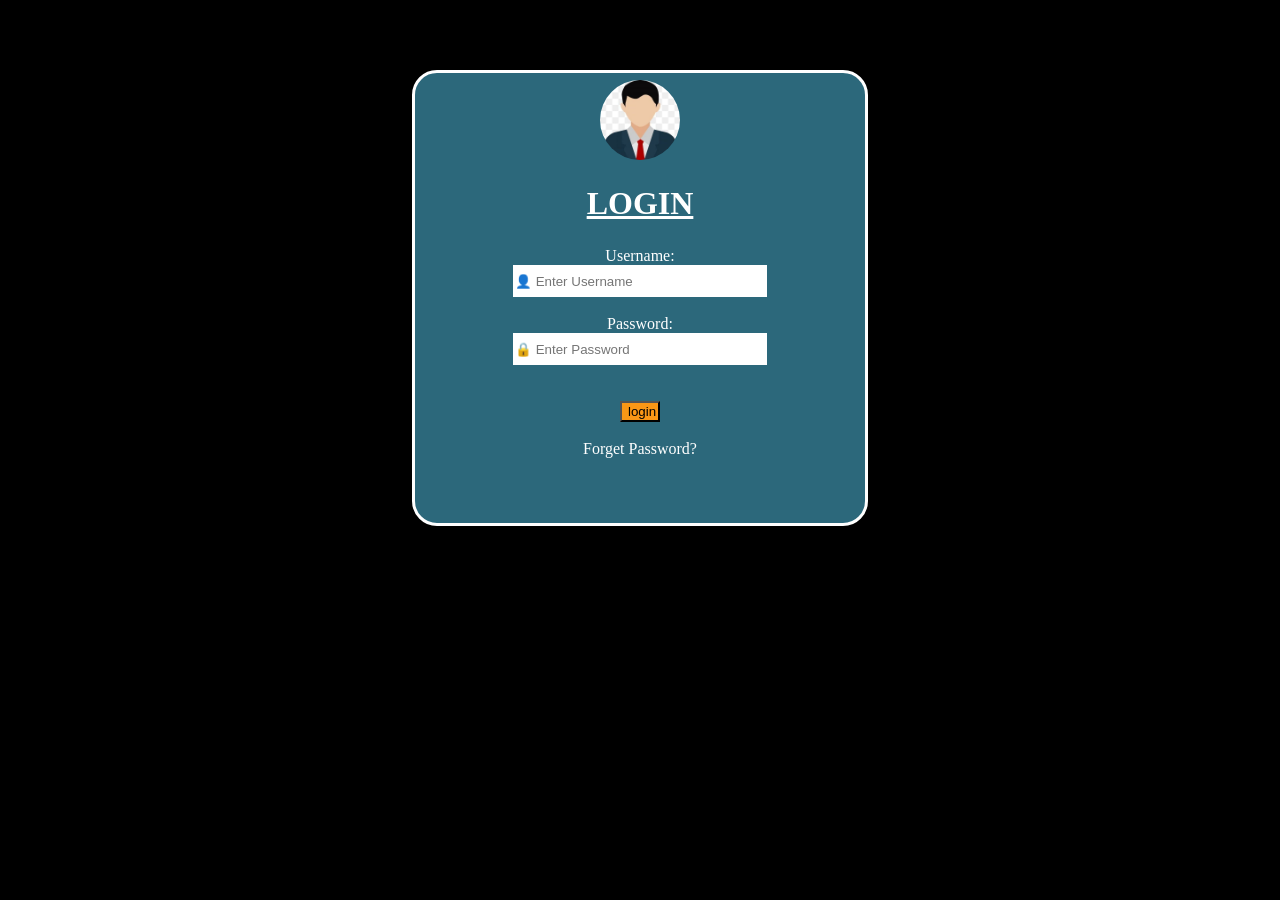
<file: index.html>
<!DOCTYPE html>
<html lang="en">
<head>
    <title>login form</title>
    <link rel="stylesheet" href="style.css">
    
</head>
<body>
<div id="outer">
<div id="inner">

</div>
<h1>LOGIN</h1>
<label>Username: </label>
<input type"Username" class="box" placeholder="&#128100; Enter Username">
<br>
<label>Password: </label>
<input type"Password" class="box" placeholder="&#128274; Enter Password">
<br><br>
<button>login</button><br>

<a href="#">Forget Password?</a>

</div>
</body>
</html>
</file>
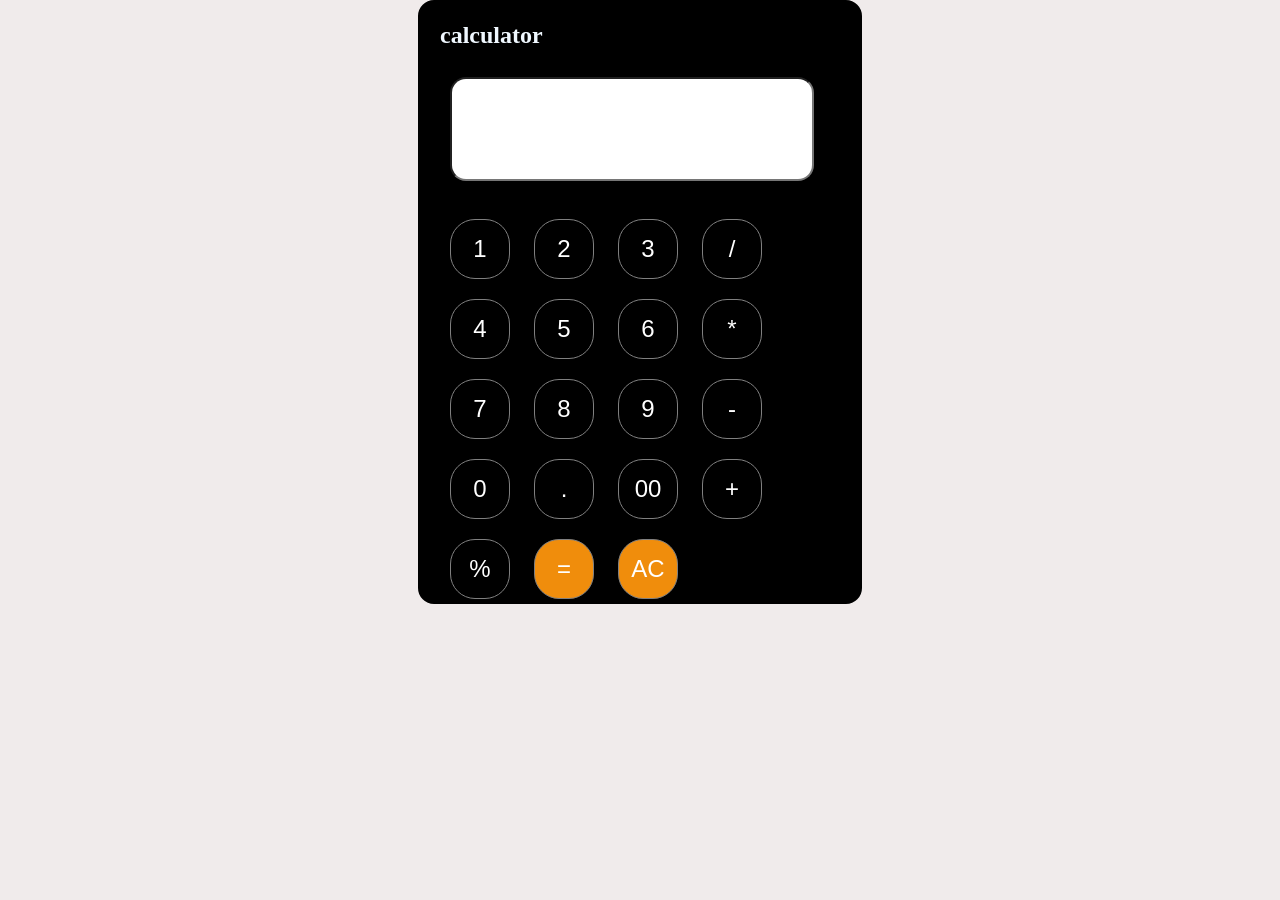
<file: calculator.html>
<!DOCTYPE html>
<html lang="en">
<head>
    <meta charset="UTF-8">
    <meta name="viewport" content="width=device-width, initial-scale=1.0">
    <title>calculator</title>
    <link rel="stylesheet"  href="calculatorcss.css" >
</head>
<body>
    <div class="calculator">
    <h2><b>calculator</b></h2>
    <br>
    <input type="text" id="Itaking">
    
    <!-- number buttons -->
     <div>
     <br>
     <button class="button" onclick="press('1')">1</button>
     <button class="button" onclick="press('2')">2</button>
     <button class="button" onclick="press('3')">3</button>
     <button class="button" onclick="press('/')">/</button>
     <br>
     </div>
     <div>
     <button  onclick="press('4')">4</button>
     <button  onclick="press('5')">5</button>
     <button  onclick="press('6')">6</button>
     <button  onclick="press('*')">*</button>
     <br>
</div>
<div>
     <button  onclick="press('7')">7</button>
     <button  onclick="press('8')">8</button>
     <button  onclick="press('9')">9</button>
     <button  onclick="press('-')">-</button>
     <br></div>
<div>
     <button  onclick="press('0')">0</button>
     <button  onclick="press('.')">.</button>
     <button  onclick="press('00')">00</button>
     <button  onclick="press('+')">+</button>
     <br></div>
     <div>
     <button  onclick="press('%')">%</button>
     <button  id="equalbutton" onclick="calculate('=')">=</button>

     <button id="ACbutton" onclick="clearall( )">AC</button></div>

     </div>
     <script src="calculatorjs.js"> </script>
</body>
</html>
</file>
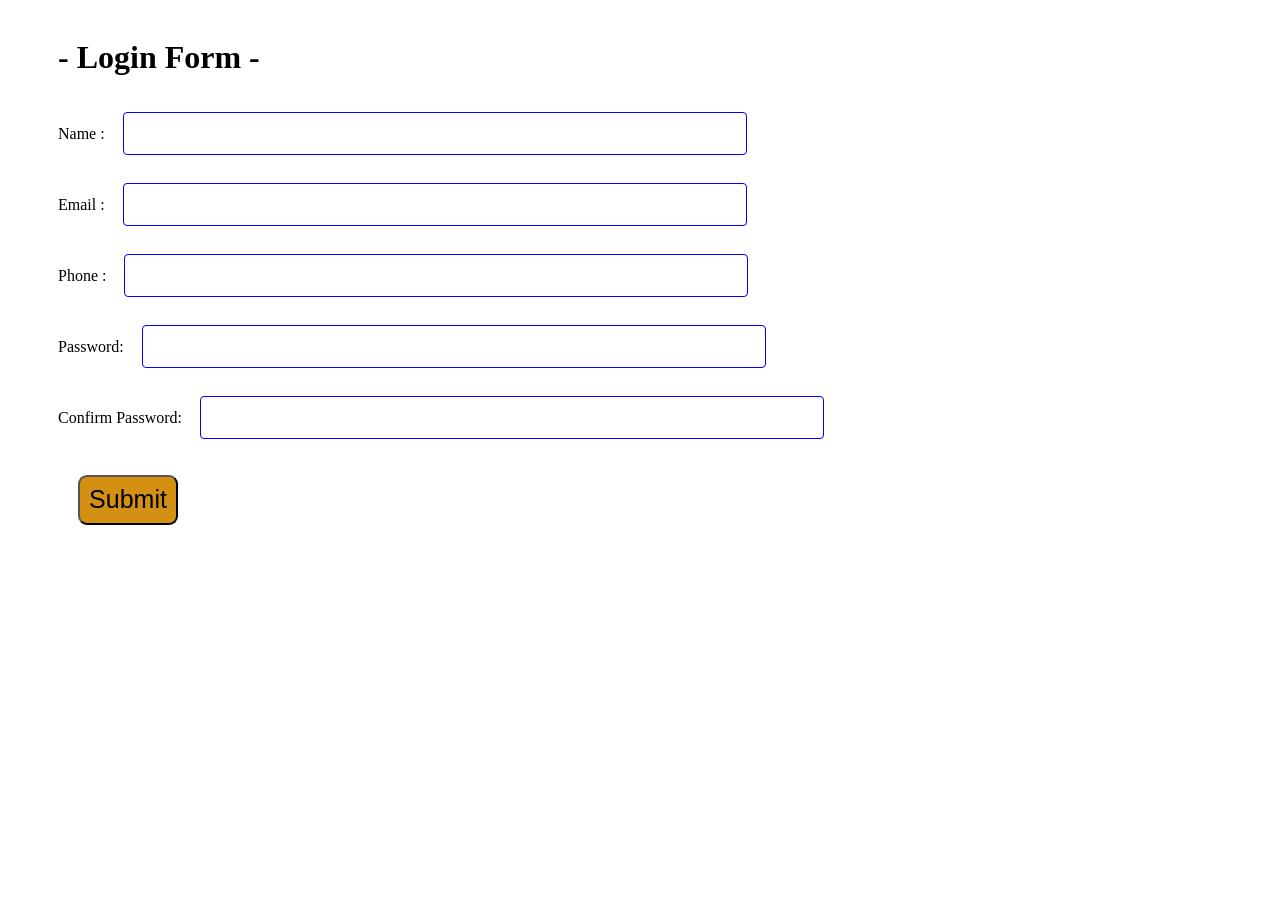
<file: LoginFormVali.html>
<!DOCTYPE html>
<html lang="en">
<head>
    <meta charset="UTF-8">
    <meta name="viewport" content="width=device-width, initial-scale=1.0">
    <title>Login Form Validation</title>
    <link rel="stylesheet" href="LoginFormVali.css">
</head>
<body>
    <div id="maindiv">
   <h1>- Login Form -</h1>
<h1>  </h1>
   <form action="/myaction.php" name="myForm" onsubmit="return validateForm()" method="post">
    <div  class="formdesign" id="name">
        Name    : <input type="text" name="fname" ><b><span class="formerror"></span></b>
    </div>

    <div class="formdesign" id="email">
        Email   : <input type="email" name="femail"><b><span class="formerror"></span></b>
    </div>

    <div class="formdesign" id="phone">
        Phone   : <input type="phone" name="fphone"><b><span class="formerror"></span></b>
    </div>

    <div class="formdesign" id="pass">
        Password: <input type="password" name="fpass"><b><span class="formerror"></span></b>
    </div>

    <div class="formdesign" id="cpass">
        Confirm Password: <input type="password" name="fcpass"><b><span class="formerror"></span></b>
    </div>

<input class="but" type="submit" value="Submit">
   </form>
   </div>
   <script src="LoginFormVali.js"></script>
</body>
</html>
</file>
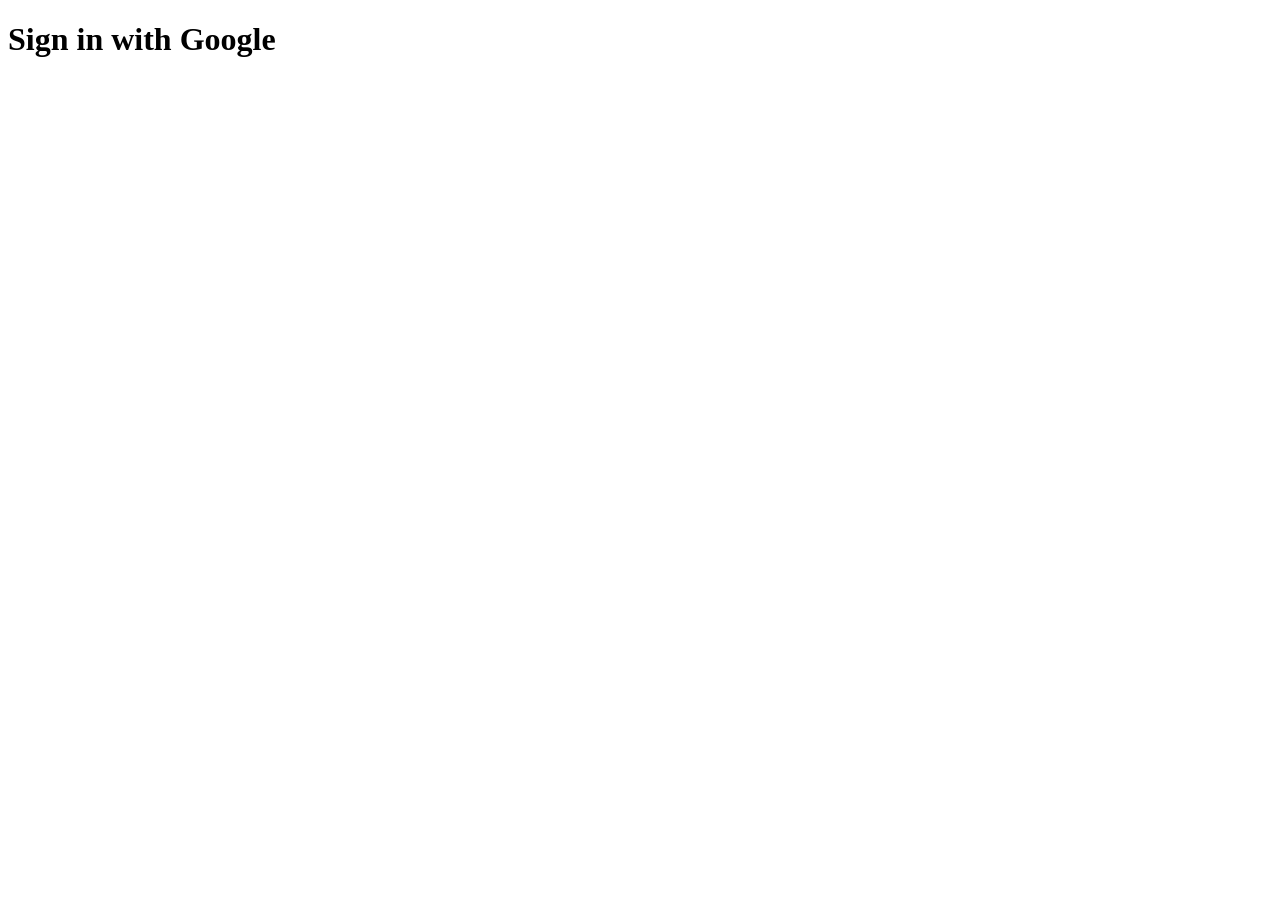
<file: sign_in.html>
<!DOCTYPE html>
<html lang="en">
<head>
    <meta charset="UTF-8">
    <meta name="viewport" content="width=device-width, initial-scale=1.0">
    <title>Google Sign-In</title>

     <!-- New Google Identity Services -->
    <script src="https://accounts.google.com/gsi/client" async defer></script>
</head>
<body>
    <h1>Sign in with Google</h1>

    <!-- Google button -->
    <div id="g_id_onload"
         data-client_id="201148274181-sbdhhedtsckcsiqdlhcbg8gpv752d566.apps.googleusercontent.com"
         data-callback="handleCredentialResponse">
    </div>

    <div class="g_id_signin"
         data-type="standard"
         data-size="large"
         data-theme="outline"
         data-text="sign_in_with"
         data-shape="rectangular">
    </div>

    <script>
        function handleCredentialResponse(response) {
            console.log("JWT Token: " + response.credential);

            // Decode JWT (optional)
            const data = JSON.parse(atob(response.credential.split('.')[1]));
            console.log("Name:", data.name);
            console.log("Email:", data.email);
        }
    </script>
</body>
</html>
</file>
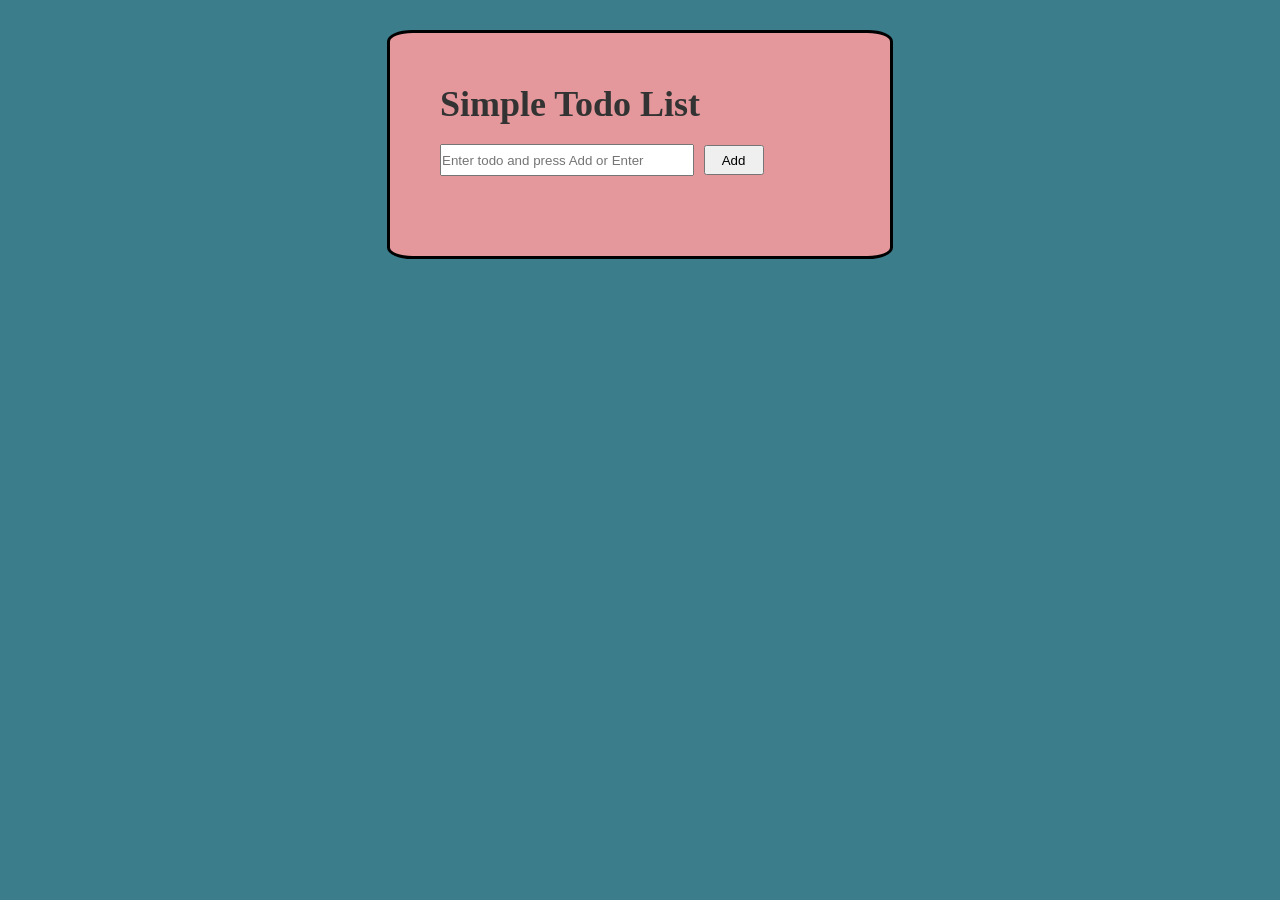
<file: ToDoList.html>
<!DOCTYPE html>
<html lang="en">
<head>
    <meta charset="UTF-8">
    <meta name="viewport" content="width=device-width, initial-scale=1.0">
    <title>Todo-list</title>
    <link rel="stylesheet" href="ToDoList.css">
</head>
<body>
    <div id="container">

    <h1>Simple Todo List</h1>
    <div id="con2">
    <input type="text" id="todo-input" placeholder="Enter todo and press Add or Enter">
    <button id="add-btn">Add</button>

    <ul id="todo-list"></ul>
    </div>

    <script src="ToDoList.js"></script>
</body>
</html>
</file>
<file: style.css>
#outer
{
    display: flex;
    flex-direction: column;
    height: 450px;
    width: 450px;
    border: 3px solid white;
    align-items: center;
    margin: auto;
    margin-top: 70px;
    background-color: #2c687b;
    border-radius: 25px;
}
#inner
{
    display: flex;
    align-items: flex-start;
    height: 80px;
    width: 80px;
    border-radius: 50%;
    background-image:url(loginimage.jpeg);
    background-size: cover;
    margin: bottom 0;
    margin-top: 7px;
}
 h1{
color: white;
align-items: center;
margin: 25px;
text-decoration: underline;

 }
body
{
    background-color:black;
}
button
{
    width: 40px;
    
    background-color: rgb(250, 151, 22);
}
input
{
    height: 30px;
    width: 250px;
    border: none;
}
label
{
    color: white;
}
a{
    text-align: center;
    color: white;
    text-decoration: none;
}
</file>
<file: calculatorcss.css>
*{
margin: 0px;
padding: 0px;
}
body{
    background-color: rgb(240, 235, 235);
    display: flex;
    justify-content: center;
    align-items: center;
}
.calculator
{
 height: 560px;
    width: 400px; 
    padding: 20px;
    border:2px solid black;
    background-color: black;
    color: aliceblue;
    border-radius: 16px;
}
input{
    height: 60px;
    padding: 20px;
    width: 320px;
    margin: 10px;
    text-align: right;
    font-size: 50px;
    color:black;
    border-radius: 16px;
}
button{
    height: 60px;
    width: 60px;
    margin: 10px;
font-size: 24px;
border: none;
border-radius: 5px;
background-color:black;
color:white;
cursor: pointer;
border: 1px solid gray;
border-radius: 25px;
}
#ACbutton{
    background-color: rgba(243, 143, 13, 0.99);
}
#equalbutton{
       background-color: rgba(243, 143, 13, 0.99);
 }
</file>
<file: LoginFormVali.css>
/* *{
    padding: 0px;
    margin: 0px;
}
/* body{
    margin-top: 100px;
    display: flex;
    justify-content: center;
    
} 
#maindiv{
    background-color: aqua;
    margin-top: 100px;
    display: flex;
    justify-content: center;
}
.formdesign{
    margin-top: 5px;
    display: flex;
    justify-content: space-around;
    align-items: center;
}
input{
    width: 500px;
    height: 30px;
}
.but{
    background-color: rgb(211, 144, 19);
    width: 200px;
    height: 30px;
    display: flex;
    justify-content: center;
    align-items: center;
}
h1{
    height: 40px;
    width: 400px;
} */
 body{
    padding: 10px 50px;
 }
 .formdesige{
    font-size: 20px;
 }
 .formdesign input{
    width: 50%;
    padding: 12px 20px;
    border: 1px solid blue;
    margin: 14px;
    border-radius: 4px;
    font-size: 15px;
 }
 .but{
    border-radius: 9px;
    width: 100px;
    height:50px ;
    font-size: 25px;
    margin: 22px 20px;
    background-color: rgb(211, 144, 19);

 }
</file>
<file: ToDoList.css>
*{
    margin: 0px;
    padding: 0px;
}
body{
    display: flex;
    justify-content: center;
    align-items: center;
    background-color: #3c7d8c;
    color: white;
    font-size: large;
}
#container{
    background-color: #e5989b;
    border: 3px solid black;
    margin: 30px;
    padding:50px;
    height: auto;
    width: 400px;
    border-radius: 5%;
}
button{
     width: 60px; 
    height: 30px;
    margin: 5px;
} 
#con2{
    width: 350px;
    height: auto;
}
h1{
    margin-bottom: 15px;
    color: #333;
}
#todo-input{
    width: 250px;
    height: 28px;
    margin-bottom: 30px;
}
</file>
